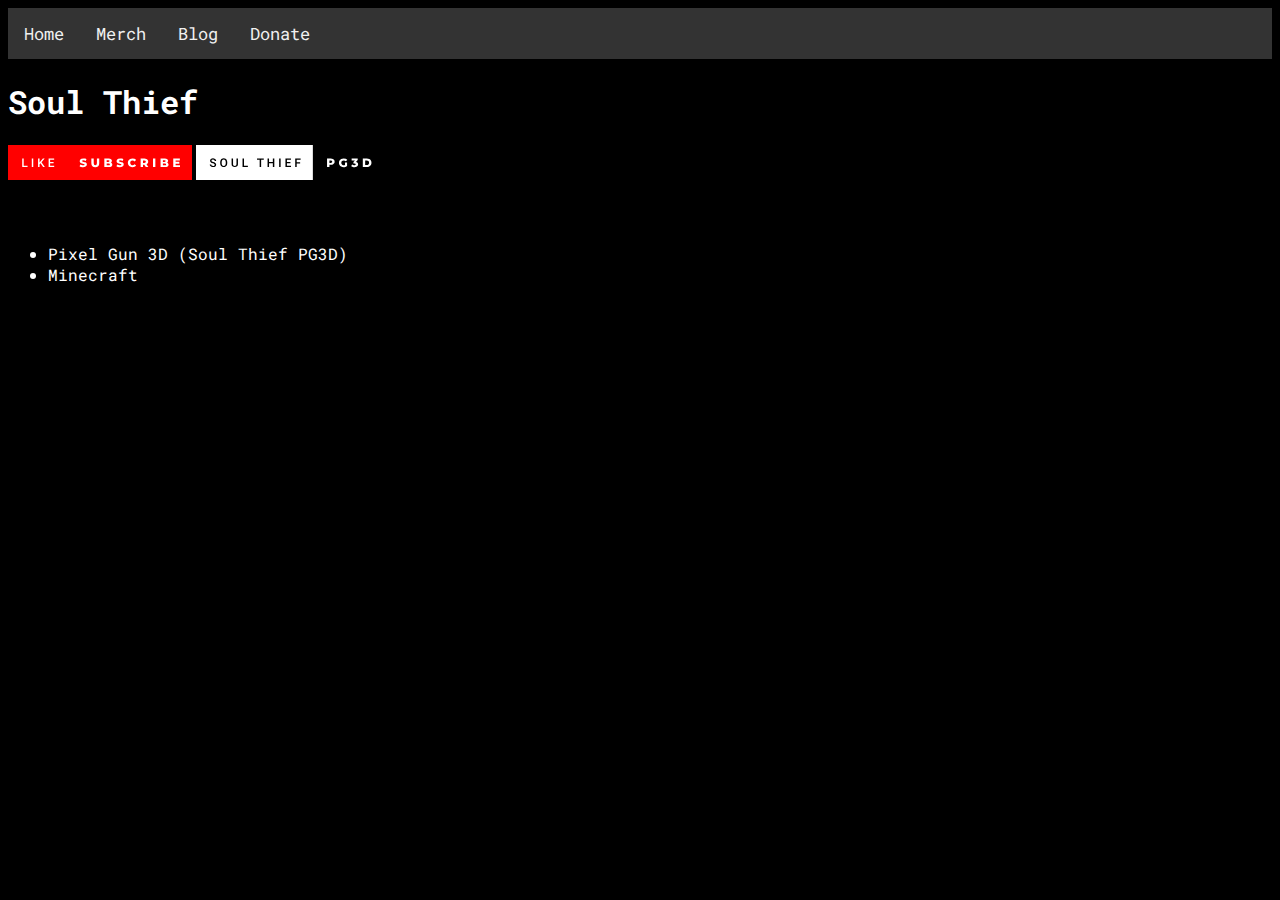
<file: index.html>
<html>
<head>
<title>Soul Thief - Home</title>
<link rel="stylesheet" href="css/style.css">
</head>
<body>
<nav>
<a href="index.html">Home</a>
<a href="merch.html">Merch</a>
<a href="blog.html">Blog</a>
<a href="donate.html">Donate</a>
</nav>
<h1>Soul Thief</h1>
<svg xmlns="http://www.w3.org/2000/svg" width="184.4" height="35" viewBox="0 0 184.4 35"><rect class="svg__rect" x="0" y="0" width="59.980000000000004" height="35" fill="#FF0000"/><rect class="svg__rect" x="57.980000000000004" y="0" width="126.42" height="35" fill="#FF0000"/><path class="svg__text" d="M19.57 22L14.22 22L14.22 13.47L15.70 13.47L15.70 20.82L19.57 20.82L19.57 22ZM25.26 22L23.79 22L23.79 13.47L25.26 13.47L25.26 22ZM31.56 22L30.07 22L30.07 13.47L31.56 13.47L31.56 17.47L32.38 16.46L34.87 13.47L36.66 13.47L33.49 17.25L36.85 22L35.09 22L32.52 18.31L31.56 19.34L31.56 22ZM46.20 22L40.63 22L40.63 13.47L46.16 13.47L46.16 14.66L42.11 14.66L42.11 17.02L45.61 17.02L45.61 18.19L42.11 18.19L42.11 20.82L46.20 20.82L46.20 22Z" fill="#FFFFFF"/><path class="svg__text" d="M71.58 21.24L71.58 21.24L72.36 19.49Q72.92 19.86 73.67 20.09Q74.41 20.32 75.13 20.32L75.13 20.32Q76.50 20.32 76.50 19.64L76.50 19.64Q76.50 19.28 76.11 19.11Q75.72 18.93 74.86 18.74L74.86 18.74Q73.91 18.53 73.27 18.30Q72.64 18.06 72.18 17.55Q71.73 17.03 71.73 16.16L71.73 16.16Q71.73 15.39 72.15 14.77Q72.57 14.15 73.40 13.79Q74.24 13.43 75.44 13.43L75.44 13.43Q76.27 13.43 77.08 13.62Q77.88 13.80 78.50 14.17L78.50 14.17L77.76 15.93Q76.56 15.28 75.43 15.28L75.43 15.28Q74.72 15.28 74.40 15.49Q74.08 15.70 74.08 16.04L74.08 16.04Q74.08 16.37 74.46 16.54Q74.85 16.71 75.70 16.89L75.70 16.89Q76.66 17.10 77.29 17.33Q77.92 17.56 78.38 18.07Q78.84 18.58 78.84 19.46L78.84 19.46Q78.84 20.21 78.42 20.83Q78.00 21.44 77.16 21.80Q76.32 22.17 75.12 22.17L75.12 22.17Q74.10 22.17 73.14 21.92Q72.18 21.67 71.58 21.24ZM83.35 18.26L83.35 18.26L83.35 13.60L85.73 13.60L85.73 18.19Q85.73 20.20 87.32 20.20L87.32 20.20Q88.90 20.20 88.90 18.19L88.90 18.19L88.90 13.60L91.25 13.60L91.25 18.26Q91.25 20.13 90.21 21.15Q89.17 22.17 87.30 22.17L87.30 22.17Q85.42 22.17 84.38 21.15Q83.35 20.13 83.35 18.26ZM100.87 22L96.33 22L96.33 13.60L100.63 13.60Q102.24 13.60 103.08 14.19Q103.92 14.79 103.92 15.79L103.92 15.79Q103.92 16.39 103.62 16.87Q103.33 17.34 102.79 17.62L102.79 17.62Q103.51 17.87 103.92 18.41Q104.32 18.94 104.32 19.70L104.32 19.70Q104.32 20.80 103.44 21.40Q102.55 22 100.87 22L100.87 22ZM98.69 18.58L98.69 20.28L100.68 20.28Q101.93 20.28 101.93 19.43L101.93 19.43Q101.93 18.58 100.68 18.58L100.68 18.58L98.69 18.58ZM98.69 15.31L98.69 16.94L100.32 16.94Q101.52 16.94 101.52 16.12L101.52 16.12Q101.52 15.31 100.32 15.31L100.32 15.31L98.69 15.31ZM108.45 21.24L108.45 21.24L109.23 19.49Q109.80 19.86 110.54 20.09Q111.29 20.32 112.01 20.32L112.01 20.32Q113.37 20.32 113.38 19.64L113.38 19.64Q113.38 19.28 112.99 19.11Q112.60 18.93 111.73 18.74L111.73 18.74Q110.78 18.53 110.15 18.30Q109.51 18.06 109.06 17.55Q108.60 17.03 108.60 16.16L108.60 16.16Q108.60 15.39 109.02 14.77Q109.44 14.15 110.27 13.79Q111.11 13.43 112.32 13.43L112.32 13.43Q113.14 13.43 113.95 13.62Q114.75 13.80 115.37 14.17L115.37 14.17L114.64 15.93Q113.44 15.28 112.30 15.28L112.30 15.28Q111.60 15.28 111.27 15.49Q110.95 15.70 110.95 16.04L110.95 16.04Q110.95 16.37 111.33 16.54Q111.72 16.71 112.57 16.89L112.57 16.89Q113.53 17.10 114.16 17.33Q114.79 17.56 115.25 18.07Q115.71 18.58 115.71 19.46L115.71 19.46Q115.71 20.21 115.30 20.83Q114.88 21.44 114.04 21.80Q113.20 22.17 111.99 22.17L111.99 22.17Q110.97 22.17 110.01 21.92Q109.05 21.67 108.45 21.24ZM119.86 17.80L119.86 17.80Q119.86 16.54 120.46 15.54Q121.06 14.55 122.11 13.99Q123.16 13.43 124.48 13.43L124.48 13.43Q125.63 13.43 126.56 13.84Q127.48 14.25 128.10 15.02L128.10 15.02L126.58 16.39Q125.77 15.40 124.60 15.40L124.60 15.40Q123.92 15.40 123.38 15.70Q122.85 16 122.56 16.54Q122.26 17.09 122.26 17.80L122.26 17.80Q122.26 18.51 122.56 19.05Q122.85 19.60 123.38 19.90Q123.92 20.20 124.60 20.20L124.60 20.20Q125.77 20.20 126.58 19.22L126.58 19.22L128.10 20.58Q127.49 21.35 126.56 21.76Q125.63 22.17 124.48 22.17L124.48 22.17Q123.16 22.17 122.11 21.61Q121.06 21.05 120.46 20.05Q119.86 19.06 119.86 17.80ZM135.01 22L132.63 22L132.63 13.60L136.47 13.60Q137.62 13.60 138.46 13.98Q139.29 14.35 139.75 15.06Q140.21 15.76 140.21 16.71L140.21 16.71Q140.21 17.62 139.78 18.30Q139.35 18.98 138.56 19.36L138.56 19.36L140.37 22L137.83 22L136.30 19.77L135.01 19.77L135.01 22ZM135.01 15.47L135.01 17.93L136.33 17.93Q137.06 17.93 137.43 17.61Q137.80 17.29 137.80 16.71L137.80 16.71Q137.80 16.12 137.43 15.79Q137.06 15.47 136.33 15.47L136.33 15.47L135.01 15.47ZM147.37 22L144.99 22L144.99 13.60L147.37 13.60L147.37 22ZM157.09 22L152.55 22L152.55 13.60L156.85 13.60Q158.45 13.60 159.29 14.19Q160.13 14.79 160.13 15.79L160.13 15.79Q160.13 16.39 159.84 16.87Q159.54 17.34 159.00 17.62L159.00 17.62Q159.72 17.87 160.13 18.41Q160.54 18.94 160.54 19.70L160.54 19.70Q160.54 20.80 159.65 21.40Q158.76 22 157.09 22L157.09 22ZM154.90 18.58L154.90 20.28L156.89 20.28Q158.14 20.28 158.14 19.43L158.14 19.43Q158.14 18.58 156.89 18.58L156.89 18.58L154.90 18.58ZM154.90 15.31L154.90 16.94L156.53 16.94Q157.73 16.94 157.73 16.12L157.73 16.12Q157.73 15.31 156.53 15.31L156.53 15.31L154.90 15.31ZM172.00 22L165.26 22L165.26 13.60L171.85 13.60L171.85 15.44L167.61 15.44L167.61 16.85L171.34 16.85L171.34 18.63L167.61 18.63L167.61 20.17L172.00 20.17L172.00 22Z" fill="#FFFFFF" x="70.98"/></svg>
<svg xmlns="http://www.w3.org/2000/svg" width="187.28999999999996" height="35" viewBox="0 0 187.28999999999996 35"><rect class="svg__rect" x="0" y="0" width="118.86" height="35" fill="#FFFFFF"/><rect class="svg__rect" x="116.86" y="0" width="70.42999999999998" height="35" fill="#000000"/><path class="svg__text" d="M13.78 19.42L13.78 19.42L15.27 19.42Q15.27 20.15 15.75 20.55Q16.23 20.95 17.12 20.95L17.12 20.95Q17.90 20.95 18.29 20.63Q18.68 20.32 18.68 19.80L18.68 19.80Q18.68 19.24 18.28 18.94Q17.89 18.63 16.85 18.32Q15.82 18.01 15.21 17.63L15.21 17.63Q14.05 16.90 14.05 15.72L14.05 15.72Q14.05 14.69 14.89 14.02Q15.73 13.35 17.07 13.35L17.07 13.35Q17.96 13.35 18.66 13.68Q19.36 14.01 19.75 14.61Q20.15 15.22 20.15 15.96L20.15 15.96L18.68 15.96Q18.68 15.29 18.26 14.91Q17.84 14.54 17.06 14.54L17.06 14.54Q16.33 14.54 15.93 14.85Q15.53 15.16 15.53 15.71L15.53 15.71Q15.53 16.18 15.96 16.50Q16.40 16.81 17.39 17.10Q18.39 17.40 18.99 17.78Q19.60 18.16 19.88 18.65Q20.16 19.13 20.16 19.79L20.16 19.79Q20.16 20.86 19.34 21.49Q18.52 22.12 17.12 22.12L17.12 22.12Q16.20 22.12 15.42 21.77Q14.64 21.43 14.21 20.83Q13.78 20.22 13.78 19.42ZM24.18 18.00L24.18 18.00L24.18 17.52Q24.18 16.28 24.62 15.32Q25.06 14.37 25.87 13.86Q26.67 13.35 27.72 13.35Q28.76 13.35 29.57 13.85Q30.37 14.35 30.81 15.29Q31.25 16.23 31.26 17.48L31.26 17.48L31.26 17.96Q31.26 19.21 30.82 20.16Q30.39 21.10 29.58 21.61Q28.78 22.12 27.73 22.12L27.73 22.12Q26.69 22.12 25.88 21.61Q25.07 21.10 24.63 20.17Q24.18 19.23 24.18 18.00ZM25.66 17.46L25.66 17.96Q25.66 19.36 26.21 20.13Q26.76 20.90 27.73 20.90L27.73 20.90Q28.71 20.90 29.24 20.15Q29.77 19.40 29.77 17.96L29.77 17.96L29.77 17.51Q29.77 16.09 29.24 15.34Q28.70 14.58 27.72 14.58L27.72 14.58Q26.76 14.58 26.21 15.33Q25.67 16.09 25.66 17.46L25.66 17.46ZM35.59 19.16L35.59 19.16L35.59 13.47L37.06 13.47L37.06 19.18Q37.06 20.03 37.50 20.48Q37.93 20.93 38.77 20.93L38.77 20.93Q40.48 20.93 40.48 19.13L40.48 19.13L40.48 13.47L41.96 13.47L41.96 19.17Q41.96 20.53 41.09 21.32Q40.22 22.12 38.77 22.12L38.77 22.12Q37.31 22.12 36.45 21.33Q35.59 20.55 35.59 19.16ZM51.89 22L46.53 22L46.53 13.47L48.01 13.47L48.01 20.82L51.89 20.82L51.89 22ZM63.67 14.66L61.03 14.66L61.03 13.47L67.80 13.47L67.80 14.66L65.14 14.66L65.14 22L63.67 22L63.67 14.66ZM73.04 22L71.56 22L71.56 13.47L73.04 13.47L73.04 17.02L76.85 17.02L76.85 13.47L78.33 13.47L78.33 22L76.85 22L76.85 18.21L73.04 18.21L73.04 22ZM84.64 22L83.16 22L83.16 13.47L84.64 13.47L84.64 22ZM95.02 22L89.45 22L89.45 13.47L94.98 13.47L94.98 14.66L90.93 14.66L90.93 17.02L94.43 17.02L94.43 18.19L90.93 18.19L90.93 20.82L95.02 20.82L95.02 22ZM100.70 22L99.22 22L99.22 13.47L104.64 13.47L104.64 14.66L100.70 14.66L100.70 17.20L104.14 17.20L104.14 18.38L100.70 18.38L100.70 22Z" fill="#000000"/><path class="svg__text" d="M133.43 22L131.05 22L131.05 13.60L134.89 13.60Q136.03 13.60 136.87 13.98Q137.71 14.35 138.17 15.06Q138.62 15.76 138.62 16.71L138.62 16.71Q138.62 17.66 138.17 18.35Q137.71 19.05 136.87 19.42Q136.03 19.80 134.89 19.80L134.89 19.80L133.43 19.80L133.43 22ZM133.43 15.47L133.43 17.93L134.75 17.93Q135.48 17.93 135.85 17.61Q136.22 17.29 136.22 16.71L136.22 16.71Q136.22 16.12 135.85 15.80Q135.48 15.47 134.75 15.47L134.75 15.47L133.43 15.47ZM142.95 17.80L142.95 17.80Q142.95 16.54 143.55 15.54Q144.14 14.55 145.21 13.99Q146.28 13.43 147.62 13.43L147.62 13.43Q148.80 13.43 149.74 13.83Q150.68 14.22 151.30 14.97L151.30 14.97L149.79 16.33Q148.94 15.40 147.76 15.40L147.76 15.40Q147.75 15.40 147.75 15.40L147.75 15.40Q146.67 15.40 146.01 16.06Q145.34 16.71 145.34 17.80L145.34 17.80Q145.34 18.50 145.65 19.04Q145.95 19.59 146.49 19.89Q147.03 20.20 147.72 20.20L147.72 20.20Q148.41 20.20 149.01 19.93L149.01 19.93L149.01 17.62L151.10 17.62L151.10 21.10Q150.38 21.61 149.45 21.89Q148.51 22.17 147.58 22.17L147.58 22.17Q146.26 22.17 145.20 21.61Q144.14 21.05 143.55 20.05Q142.95 19.06 142.95 17.80ZM155.21 21.34L155.21 21.34L156.07 19.55Q156.57 19.88 157.18 20.07Q157.80 20.25 158.41 20.25L158.41 20.25Q159.01 20.25 159.38 20.02Q159.74 19.79 159.74 19.37L159.74 19.37Q159.74 18.55 158.45 18.55L158.45 18.55L157.46 18.55L157.46 17.05L158.96 15.44L155.65 15.44L155.65 13.60L161.72 13.60L161.72 15.09L159.98 16.96Q161.02 17.18 161.58 17.82Q162.14 18.46 162.14 19.37L162.14 19.37Q162.14 20.11 161.73 20.75Q161.33 21.39 160.51 21.78Q159.69 22.17 158.48 22.17L158.48 22.17Q157.59 22.17 156.71 21.95Q155.84 21.74 155.21 21.34ZM170.79 22L166.81 22L166.81 13.60L170.79 13.60Q172.17 13.60 173.24 14.12Q174.30 14.63 174.89 15.58Q175.48 16.53 175.48 17.80L175.48 17.80Q175.48 19.07 174.89 20.02Q174.30 20.97 173.24 21.48Q172.17 22 170.79 22L170.79 22ZM169.19 15.50L169.19 20.10L170.69 20.10Q171.77 20.10 172.42 19.49Q173.08 18.88 173.08 17.80L173.08 17.80Q173.08 16.72 172.42 16.11Q171.77 15.50 170.69 15.50L170.69 15.50L169.19 15.50Z" fill="#FFFFFF" x="129.86"/></svg>
<h3>I play:</h3>
<ul>
<li>Pixel Gun 3D (Soul Thief PG3D)</li>
<li>Minecraft</li>
</ul>
</body>
</html>
</file>
<file: css/style.css>
@import url('https://fonts.googleapis.com/css2?family=Roboto+Mono&display=swap');
body { background-color: black; }
h1, a, li {
  color: white;
  font-family: 'Roboto Mono', monospace;
}
/* https://www.w3schools.com/howto/howto_css_topnav_centered.asp */
nav {
  position: relative;
  background-color: #333333;
  overflow: hidden;
}
a {
  float: left;
  color: #f0f0f0;
  text-align: center;
  padding: 14px 16px;
  text-decoration: none;
  font-size: 17px;
}
a:hover {
  background-color: #dddddd;
  color: black;
}
a.active {
  background-color: #04AA6D;
  color: white;
}
@media screen and (max-width: 600px) {
  a {
    float: none;
    display: block;
  }
}
</file>
